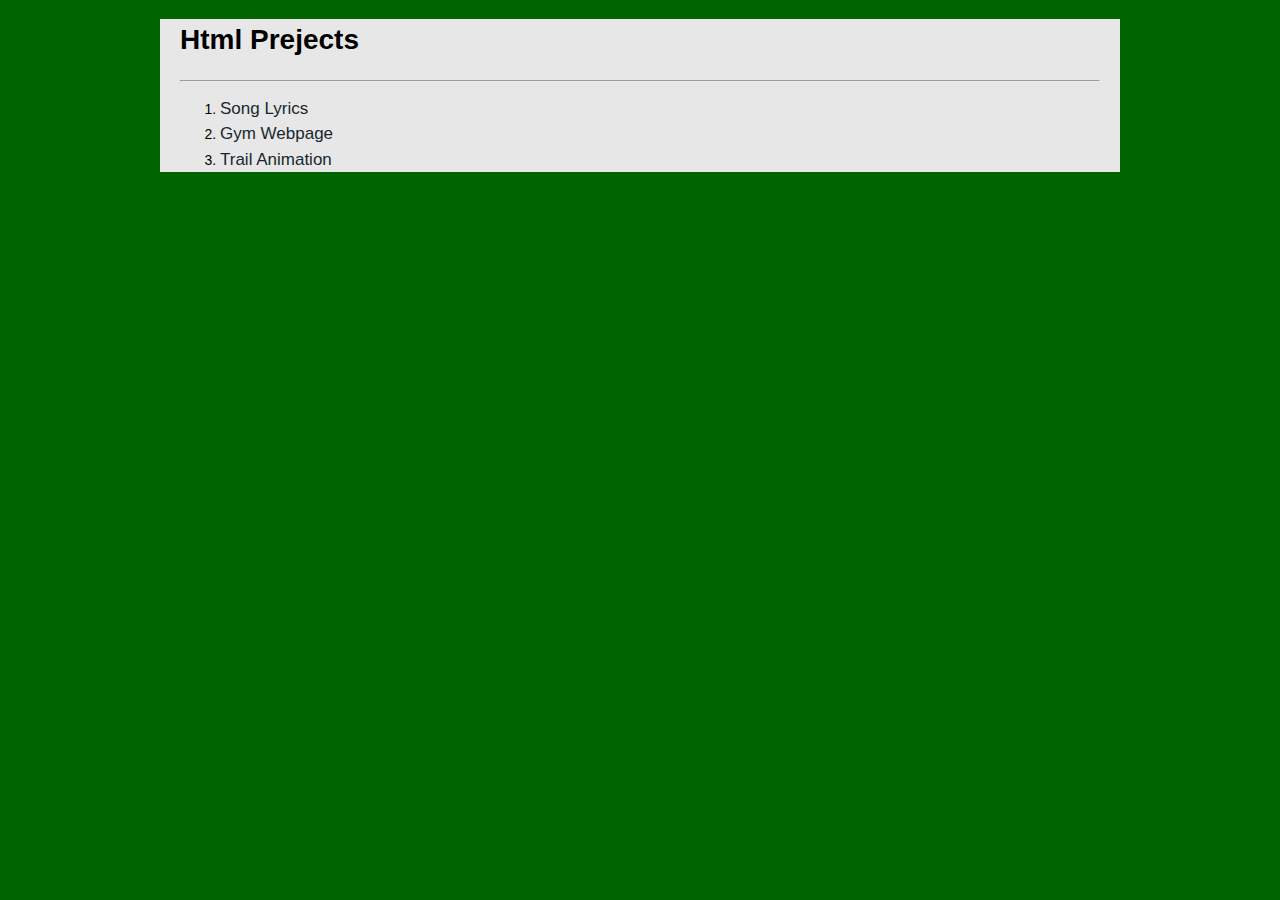
<file: index.html>
<!DOCTYPE html>
<html lang="en">
<head>
    <meta charset="UTF-8">
    <meta name="viewport" content="width=device-width, initial-scale=1.0">
    <link rel="stylesheet" href="styles.css">
    <title>Projects</title>
</head>
<body>
    <h1>Html Prejects</h1>
    <hr>

    <ol>
        <li>
            <a href="1.Song Lyrics/index.html" target="_parent" title="Displays lyrics to a song,with some styling applied">
                Song Lyrics
            </a>
        </li>
        <li>
            <a href="2.Gym Webpage/index.html" target="_parent" title="pending Project">
                Gym Webpage
            </a>
        </li>
        <li>
            <a href="3.Trail Animation/index.html" target="_parent" title="Displays an Animation as the mouse moves">
                Trail Animation
            </a>
        </li>
    </ol>
</body>
</html>
</file>
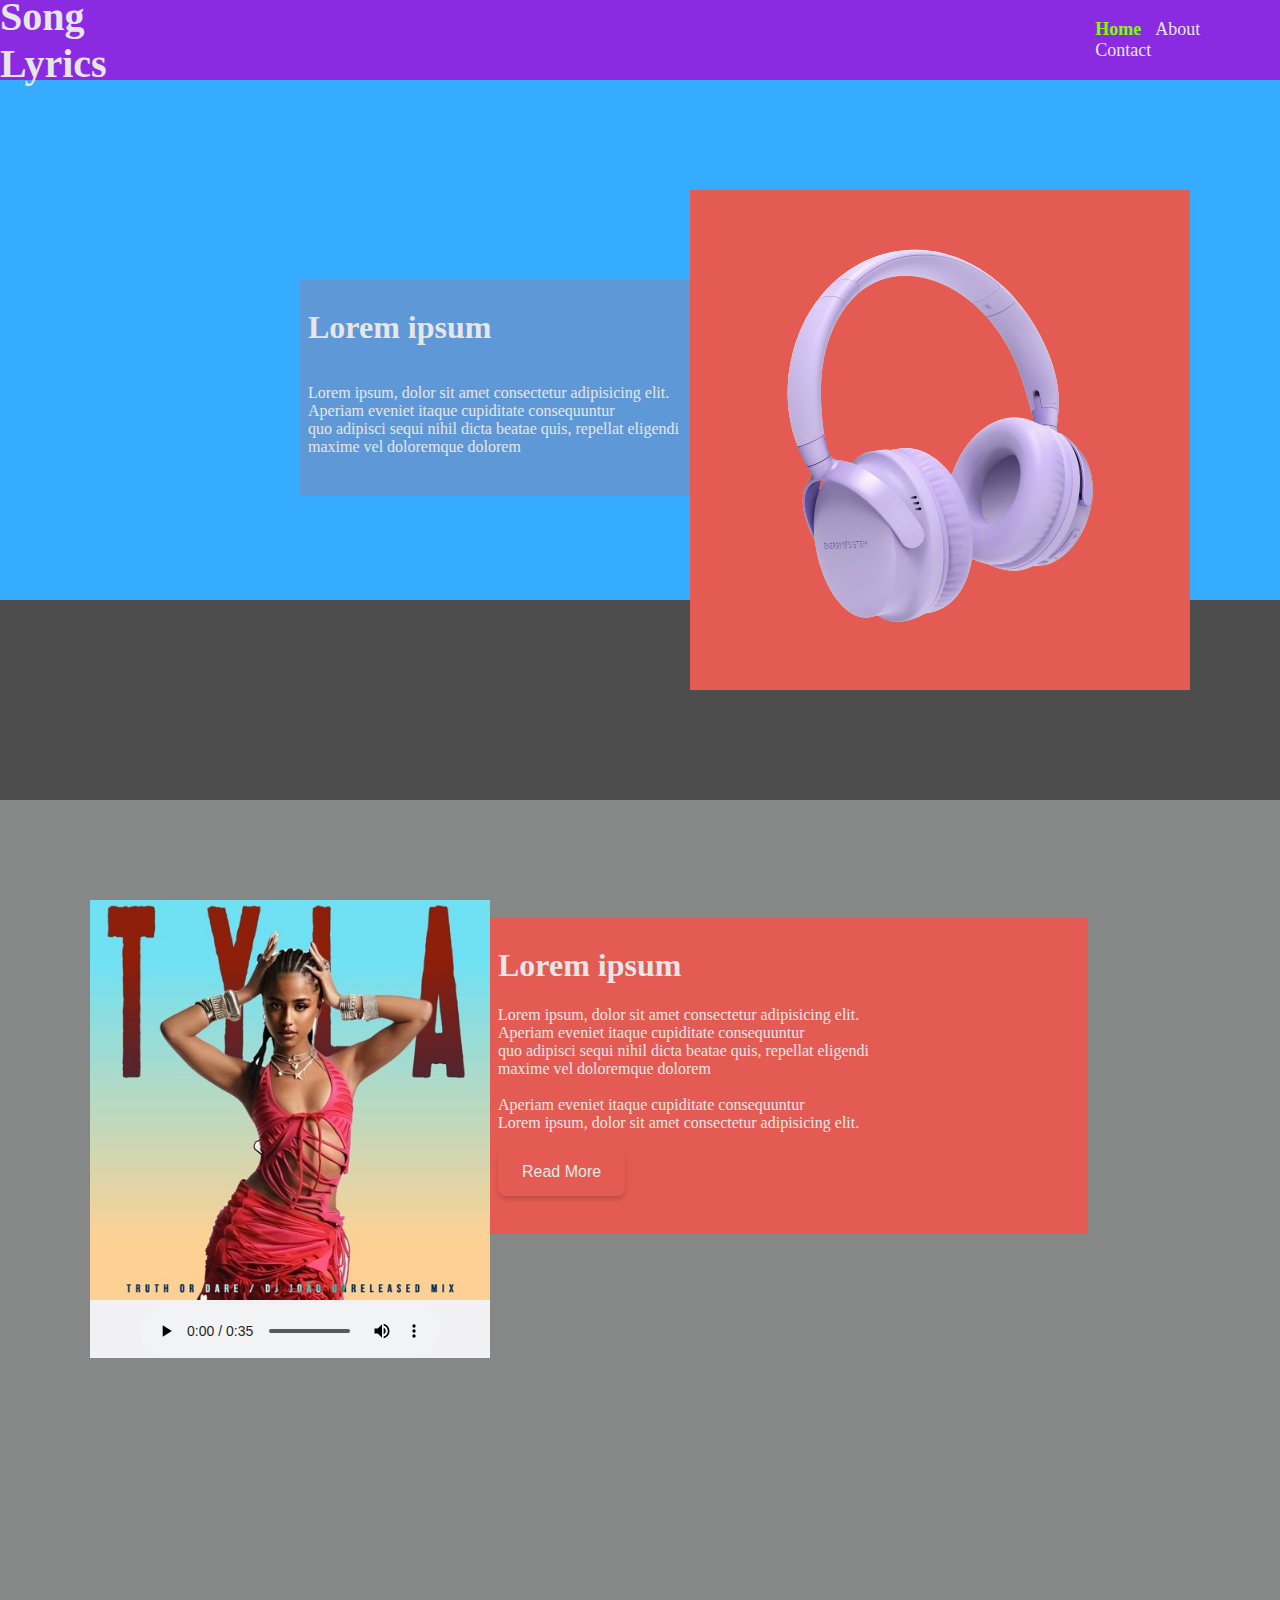
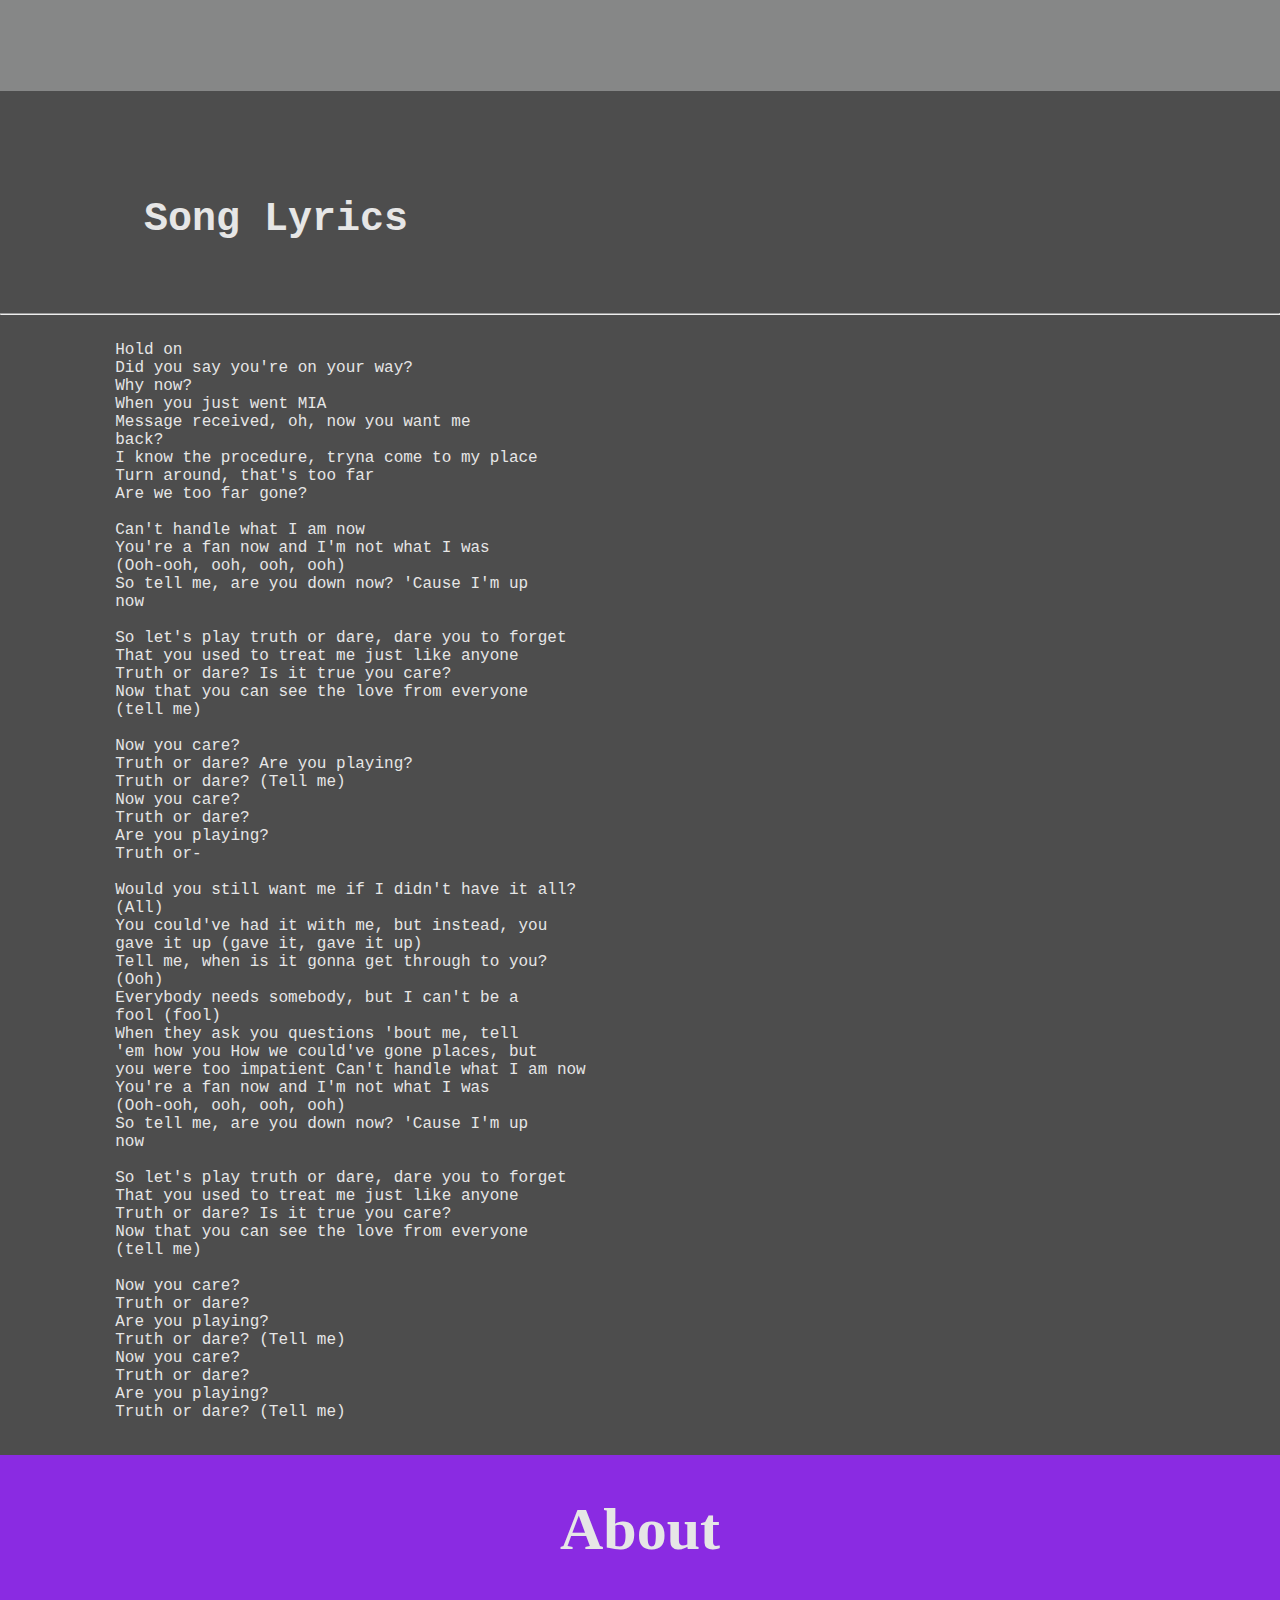
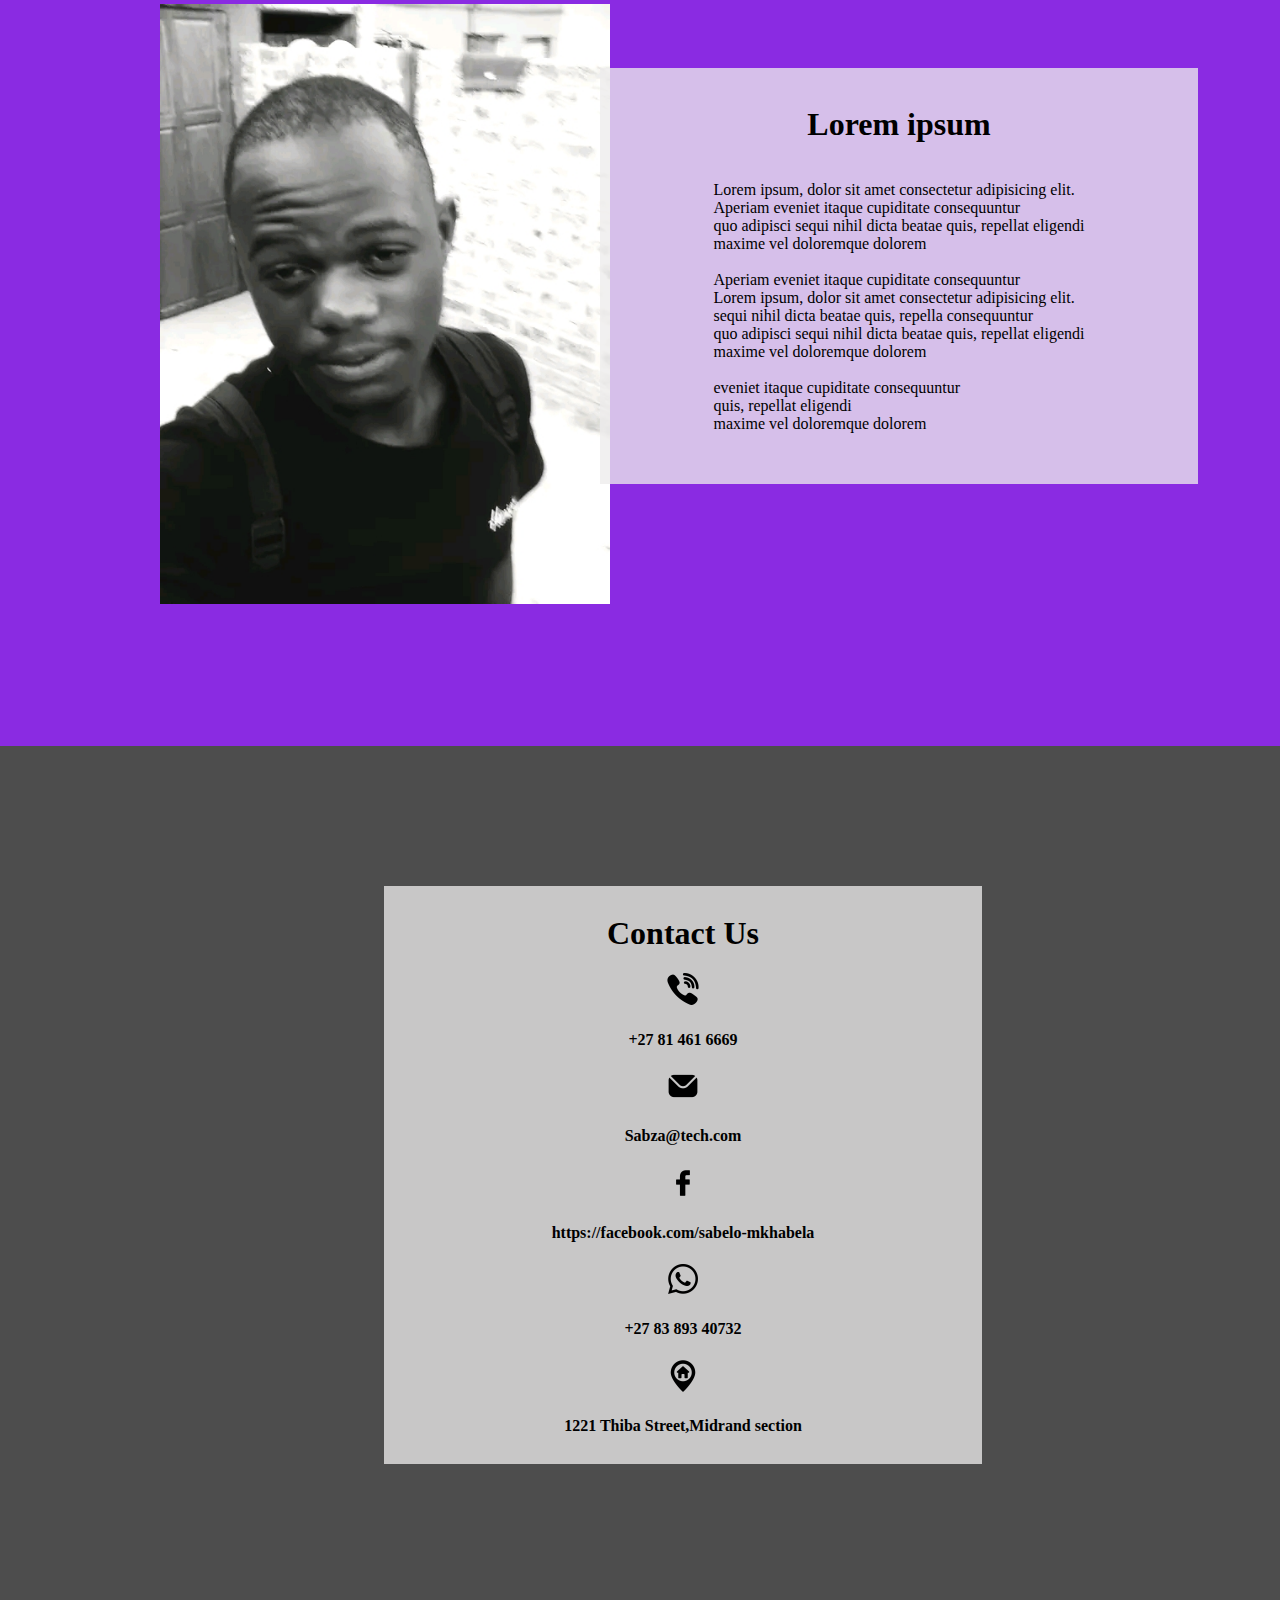
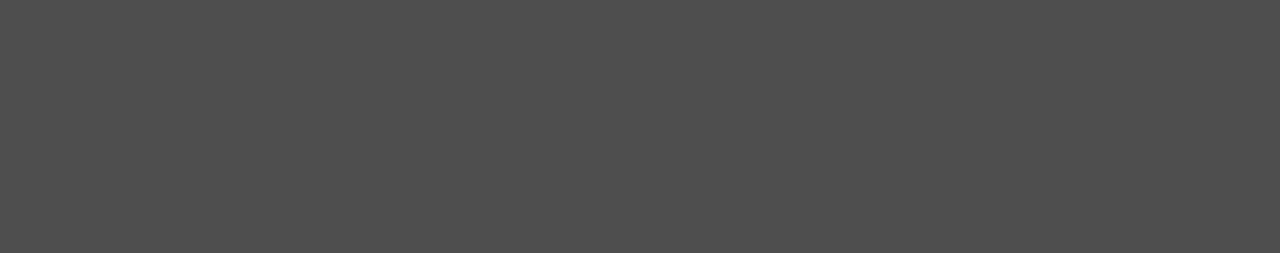
<file: 1.Song Lyrics/index.html>
<!DOCTYPE html>
<html lang="en">
<head>
    <meta charset="UTF-8">
    <meta name="viewport" content="width=device-width, initial-scale=1.0">
    <link rel="stylesheet" href="styles/styles.css">
    <title>Song Lyrics</title>
</head>
<body>
    <div style="background-color:#35ACFF;height: 600px;">
        <div style="background-color: blueviolet;height: 80px;" class="center">
            <div class="logo">
                <h1>Song Lyrics</h1>
            </div>
            <div style="width: 70vw;height: 30px;"></div>
            <div>
                <a class="nav" id="home" href="#">Home</a>
                <a class="nav" href="#about">About</a>
                <a class="nav" href="#contact">Contact</a>
            </div>
        </div>

        <div style="background-color: #8487b38a;width: 382px;height: 200px;margin-top: 200px;margin-left: 300px;padding: 8px;position: absolute;" class="col-start">
            <h1>
                Lorem ipsum
            </h1>
            <p>
                Lorem ipsum, dolor sit amet consectetur adipisicing elit.<br>
                Aperiam eveniet itaque cupiditate consequuntur <br>
                quo adipisci sequi nihil dicta beatae quis, repellat eligendi <br>
                maxime vel doloremque dolorem
            </p>
        </div>

        <div style="background-color: #e45b53;width: 500px;height: 500px;" class="phones">
            <img src="images/phones.png" alt="image of headphones">
        </div>
    </div>

    <div style="height: 200px;"></div>

    <div style="background-color: rgb(134, 135, 135);height: 99vh;">

        <div style="width: 400px;margin-left: 90px;padding-top: 100px;">
            <div style="background-color: #f1f1f3;">
                <img src="images/album art.jpg" alt="image of album cover" height="400px">
            </div>
            <div style="background-color: #f1f1f3;width: 400px;" class="center">
                <audio controls>
                    <source src="audio/sample.mp3">
                </audio>
            </div>
        </div>

        <div style="background-color: #e45b53;width: 582px;height: 300px;margin-top: -440px;margin-left: 490px;padding: 8px;position: absolute;">
            <h1>
                Lorem ipsum
            </h1>
            <p>
                Lorem ipsum, dolor sit amet consectetur adipisicing elit.<br>
                Aperiam eveniet itaque cupiditate consequuntur <br>
                quo adipisci sequi nihil dicta beatae quis, repellat eligendi <br>
                maxime vel doloremque dolorem <br><br>

                Aperiam eveniet itaque cupiditate consequuntur <br>
                Lorem ipsum, dolor sit amet consectetur adipisicing elit.<br>
            </p>
            <a class="button-47" href="https://en.wikipedia.org/wiki/Tyla_(South_African_singer)">
                Read More
            </a>

        </div>

        

    </div>

    <div style="background-color: #35abff00;height: fit-content;font-size: large;">
        <pre>
        <h1 style="font-size: 2.5rem;">
      Song Lyrics </h1>
        <hr>
            Hold on 
            Did you say you're on your way? 
            Why now? 
            When you just went MIA 
            Message received, oh, now you want me
            back? 
            I know the procedure, tryna come to my place
            Turn around, that's too far 
            Are we too far gone?

            Can't handle what I am now
            You're a fan now and I'm not what I was
            (Ooh-ooh, ooh, ooh, ooh) 
            So tell me, are you down now? 'Cause I'm up
            now 
            
            So let's play truth or dare, dare you to forget
            That you used to treat me just like anyone 
            Truth or dare? Is it true you care?
            Now that you can see the love from everyone
            (tell me)
            
            Now you carе?
            Truth or dare? Are you playing?
            Truth or dare? (Tеll me)
            Now you care?
            Truth or dare?
            Are you playing?
            Truth or-
            
            Would you still want me if I didn't have it all? 
            (All) 
            You could've had it with me, but instead, you
            gave it up (gave it, gave it up) 
            Tell me, when is it gonna get through to you? 
            (Ooh) 
            Everybody needs somebody, but I can't be a 
            fool (fool) 
            When they ask you questions 'bout me, tell
            'em how you How we could've gone places, but
            you were too impatient Can't handle what I am now
            You're a fan now and I'm not what I was 
            (Ooh-ooh, ooh, ooh, ooh) 
            So tell me, are you down now? 'Cause I'm up
            now 
             
            So let's play truth or dare, dare you to forget
            That you used to treat me just like anyone
            Truth or dare? Is it true you care?
            Now that you can see the love from everyone
            (tell me)
            
            Now you care?
            Truth or dare?
            Are you playing?
            Truth or dare? (Tell me)
            Now you care? 
            Truth or dare? 
            Are you playing? 
            Truth or dare? (Tell me)
        </pre>
    </div>

    <div style="background-color: blueviolet;height: 99vh;" id="about">
        <div style="width: 100%;font-size: 30px;font-weight: bold;" class="center">
            <h1>About</h1>
        </div>
        <div>
            <img src="images/profile.jpg" alt="image of developer" style="margin-left: 160px;height: 600px;">
        </div>

        <div class="col" style="background-color: #edececc5;color: black;width: 582px;height: 400px;margin-top: -540px;margin-left: 600px;padding: 8px;position: absolute;">
            <h1>
                Lorem ipsum
            </h1>
            <p>
                Lorem ipsum, dolor sit amet consectetur adipisicing elit.<br>
                Aperiam eveniet itaque cupiditate consequuntur <br>
                quo adipisci sequi nihil dicta beatae quis, repellat eligendi <br>
                maxime vel doloremque dolorem <br><br>

                Aperiam eveniet itaque cupiditate consequuntur <br>
                Lorem ipsum, dolor sit amet consectetur adipisicing elit.<br>

                sequi nihil dicta beatae quis, repella consequuntur <br>
                quo adipisci sequi nihil dicta beatae quis, repellat eligendi <br>
                maxime vel doloremque dolorem <br><br>

                eveniet itaque cupiditate consequuntur <br>
                quis, repellat eligendi <br>
                maxime vel doloremque dolorem <br><br>
            </p>
        </div>

    </div>

    <div style="background-color: #35ddff00;height: 100vh;" id=contact>
        
        <div class="col" style="background-color: #edececc5;color: black;width: 582px;height: fit-content;margin-top: 140px;margin-left: 30vw;padding: 8px;">
            <h1>
                Contact Us
            </h1>
            <div class="col">
                <div>
                    <img src="images/viber.png" alt="phone icon" height="32px">
                </div>
                <div>
                    <h4>+27 81 461 6669</h4>
                </div>

                <div>
                    <img src="images/mail.png" alt="email icon" height="32px">
                </div>
                <div>
                    <h4>Sabza@tech.com</h4>
                </div>

                <div>
                    <img src="images/facebook (1).png" alt="facebook icon" height="32px">
                </div>
                <div>
                    <h4>https://facebook.com/sabelo-mkhabela</h4>
                </div>

                <div>
                    <img src="images/whatsapp.png" alt="whatsapp icon" height="32px">
                </div>
                <div>
                    <h4>+27 83 893 40732 </h4>
                </div>

                <div>
                    <img src="images/home.png" alt="address icon" height="32px">
                </div>
                <div>
                    <h4>1221 Thiba Street,Midrand section</h4>
                </div>

            </div>
        </div>

    </div>
</body>
</html>
</file>
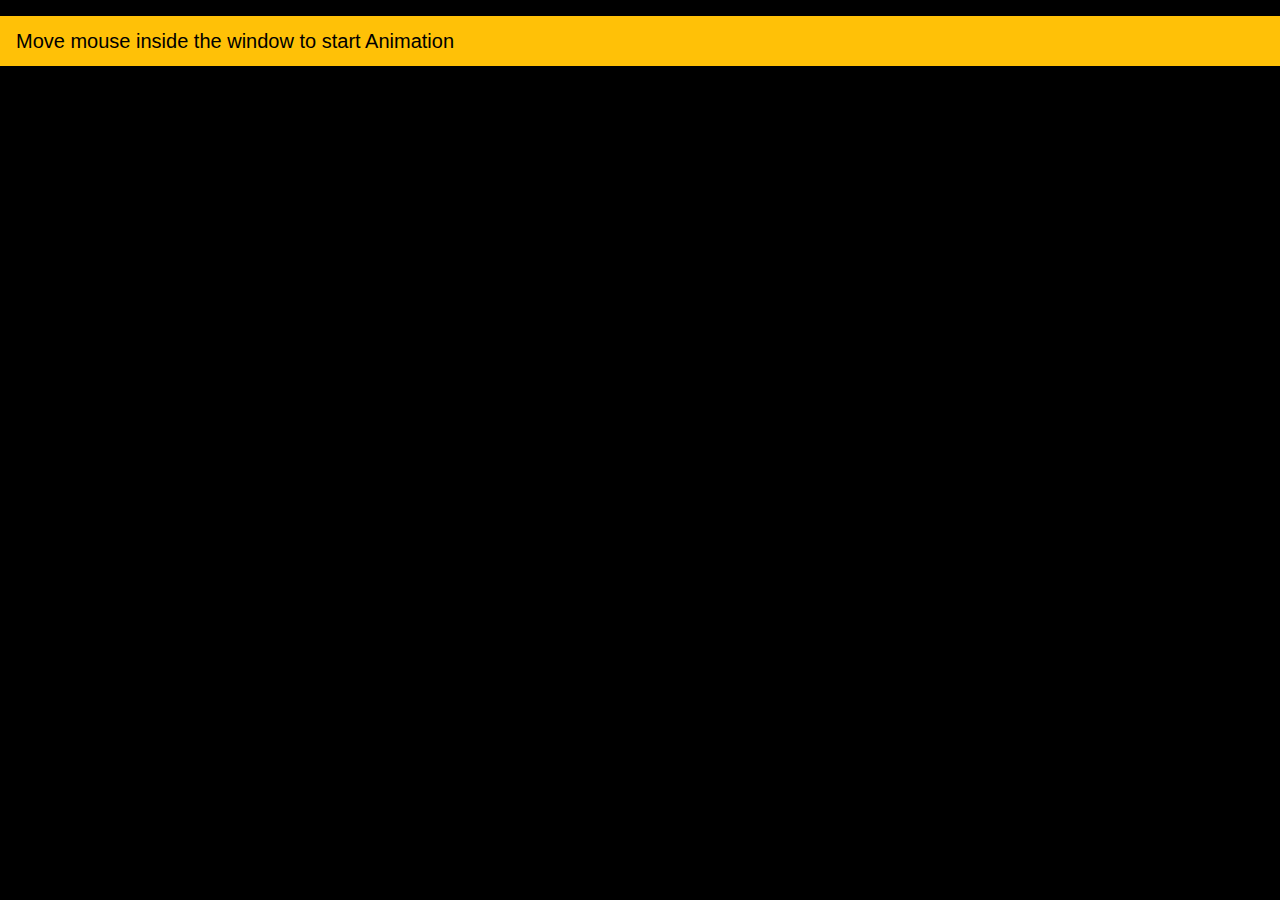
<file: 3.Trail Animation/index.html>
<!DOCTYPE html>
<html lang="en">
<head>
    <meta charset="UTF-8">
    <meta name="viewport" content="width=device-width, initial-scale=1.0">
    <title>Trail Animation</title>
    <link rel="stylesheet" href="styles.css">
    <link rel="shortcut icon" href="cube.png" type="image/x-icon">
    <link rel="stylesheet" href="w3.css">
</head>
<body>
    <div class="w3-panel w3-card-4 w3-amber">
        <h4>Move mouse inside the window to start Animation</h4>
    </div>
    <script src="index.js"></script>
</body>
</html>
</file>
<file: styles.css>
html {
    /* Base styles go here */
    font: 14px/1.5 Arial, sans-serif;
    background: darkgreen;
   }
   
body {
    background: rgb(231, 231, 231);
    padding: 0 20px;
    width: 920px;
    margin: 0 auto;
}

a {
	color: #18272F;
  position: relative;
  text-decoration: none;
  font-size: 17px;
}

a::before {
  content: '';
  position: absolute;
  width: 100%;
  height: 4px;
  border-radius: 4px;
  background-color: #18272F;
  bottom: 0;
  left: 0;
  transform-origin: right;
  transform: scaleX(0);
  transition: transform .3s ease-in-out;
}

a:hover::before {
  transform-origin: left;
  transform: scaleX(1);
}
</file>
<file: 1.Song Lyrics/styles/styles.css>
body{
    margin: 0%;
    padding: auto;
    background-color: #4D4D4D;
    color: #E6E6E6;
}

.blueBg{
    background-color: #35ACFF;
    height: 85vh;
    width: 100vw;
}

.logo{
    font-family: 'Niagara Engraved';
    font-size: 20px;
    display: flex;
    flex-direction: row;
    justify-content: center;
    align-items: center;
    width: fit-content;
}

.nav{
    font-family: 'Segoe UI Emoji Regular';
    font-size: large; 
    font-weight: 100;
    text-decoration: none;
    padding-right: 10px;
    color: #E6E6E6;
}

.nav:hover{
    color: yellowgreen;
    transition-property: color;
    transition-duration: 350ms;
}

#home{
    font-weight: bold;
    color: chartreuse;
}

.center{
    display: flex;
    flex-direction: row;
    justify-content: center;
    align-items: center; 
}

.col{
    display: flex;
    flex-direction: column;
    justify-content: center;
    align-items: center; 
}

.col-start{
    display: flex;
    flex-direction: column;
    justify-content: start;
    
}

.phones{
    z-index: 1;
    position: relative;
    left: 690px;
    top: 110px;

}

.Img{
    width: 300px;
    height: 300px;
    border-radius: 5%;
}

.button-47 { align-items: center; 
    background: #ffffff00; 
    border: 0 solid #E2E8F0; 
    box-shadow: 0 4px 6px -1px rgba(0, 0, 0, 0.1), 0 3px 4px -1px rgba(0, 0, 0, 0.1); 
    box-sizing: border-box; 
    color: #dfeae6; 
    display: inline-flex; 
    font-family: Inter, sans-serif; 
    font-size: 1rem; 
    font-weight: 400; 
    height: 46px; 
    justify-content: center; 
    line-height: 24px; 
    overflow-wrap: break-word; 
    padding: 24px; 
    text-decoration: none; 
    width: auto; 
    border-radius: 8px; 
    cursor: pointer; 
    user-select: none;
    -webkit-user-select: none; 
    touch-action: manipulation;
}

.button-47:hover{
    color: aquamarine;
    box-shadow: 0 4px 6px -1px rgba(0, 0, 0, 0.1), 0 4px 0px 0px rgba(0, 0, 0, 0.1); 
}
</file>
<file: 3.Trail Animation/styles.css>
body {
    margin: 0;
    height: 100vh;
    background-color: black;
    overflow: hidden;
}

span {
    background-image: url("cube.png");
    height: 100px;
    width: 100px;
    pointer-events: none;
    position: absolute;
    background-size: cover;
    top: 50%;
    left: 50%;
    right: 50%;
    transform: translate(-50%,-50%);
    animation: animate 6s linear;
}

@keyframes animate {
    0%{
        transform: translate(-50%,-50%);
        opacity: 1;
        filter: hue-rotate(0);
    }

    100%{
        transform: translate(-50%,-5000%);
        opacity: 0;
        filter: hue-rotate(720deg);
    }
}
</file>
